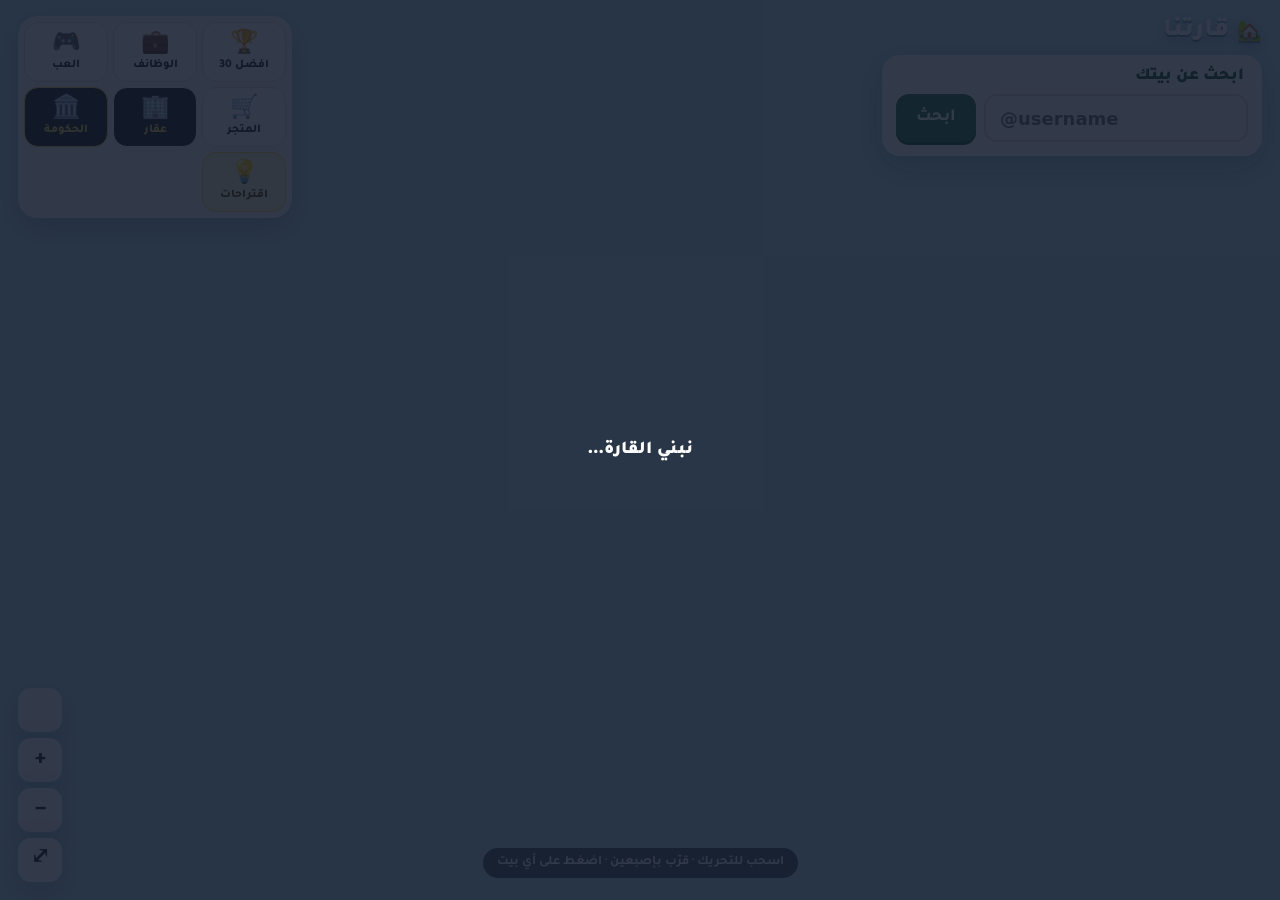
<file: index.html>
<!doctype html>
<html lang="ar" dir="rtl">
<head>
<meta charset="utf-8">
<meta name="viewport" content="width=device-width, initial-scale=1, viewport-fit=cover, maximum-scale=1">
<meta name="theme-color" content="#bfe6f5">
<title>قارتنا</title>
<link rel="preconnect" href="https://fonts.googleapis.com">
<link rel="preconnect" href="https://fonts.gstatic.com" crossorigin>
<link href="https://fonts.googleapis.com/css2?family=Tajawal:wght@500;700;800;900&display=swap" rel="stylesheet">
<link rel="stylesheet" href="./style.css">
<link rel="stylesheet" href="./motion.css">
<style>
  html, body { margin: 0; padding: 0; width: 100%; height: 100%; font-family: 'Tajawal', system-ui, sans-serif; background: #bfe6f5; overflow: hidden; }
  #scene { display: block; width: 100%; height: 100%; }
  .loading { position: fixed; inset: 0; background: rgba(15, 23, 42, 0.85); color: #fff; display: flex; align-items: center; justify-content: center; z-index: 9999; font-size: 18px; }
  .loading.hidden { display: none; }
  #debug-error-box { position: fixed; bottom: 12px; left: 12px; right: 12px; max-height: 40vh; overflow: auto; background: #fff; color: #991b1b; border: 2px solid #dc2626; border-radius: 10px; padding: 10px; font-family: monospace; font-size: 12px; white-space: pre-wrap; z-index: 10000; display: none; }
</style>

<script type="importmap">
{
  "imports": {
    "three": "https://esm.sh/three@0.169.0",
    "three/addons/": "https://esm.sh/three@0.169.0/examples/jsm/"
  }
}
</script>

<script>
(() => {
  function showErr(title, detail) {
    const box = document.getElementById("debug-error-box");
    if (!box) return;
    box.style.display = "block";
    box.textContent += (box.textContent ? "\n\n---\n\n" : "") + title + "\n" + detail;
  }

  window.addEventListener("error", (e) => {
    const loc = (e.filename || "") + (e.lineno ? ":" + e.lineno : "");
    const st = (e.error && e.error.stack) ? "\n" + e.error.stack : "";
    showErr("Error: " + (e.message || ""), loc + st);
  });
  window.addEventListener("unhandledrejection", (e) => {
    const r = e.reason;
    const msg = r && r.message ? r.message : String(r || "");
    const st = r && r.stack ? "\n" + r.stack : "";
    showErr("Promise Error:", msg + st);
  });

  const sampleNeighborhoods = [
    { id: "n1", name: "حي المعرة", title: "حي المعرة", kind: "town", x: 0, z: 0 },
    { id: "n2", name: "حي داريا", title: "حي داريا", kind: "town", x: 90, z: 20 },
    { id: "n3", name: "حي حنتوتين", title: "حي حنتوتين", kind: "town", x: -90, z: -20 }
  ];

  const samplePlots = [];
  const sampleResidents = [];
  const nbsIds = ["n1", "n2", "n3"];

  const cols = 15;
  const rows = 8;
  const spacing = 16;

  let idCounter = 1;
  for (let r = 0; r < rows; r++) {
    for (let c = 0; c < cols; c++) {
      const nb = nbsIds[(idCounter - 1) % nbsIds.length];
      const px = (c - Math.floor(cols / 2)) * spacing;
      const pz = (r - Math.floor(rows / 2)) * spacing;
      const rot = (c % 2 === 0) ? 0 : Math.PI;

      samplePlots.push([idCounter, idCounter, nb, px, pz, rot]);

      const isMain = idCounter === 1;
      const username = isMain ? "abu_yaqoub" : ("user_" + idCounter);
      const level = isMain ? 10 : (((idCounter - 1) % 10) + 1);
      const comments = isMain ? 60 : (level * 4);

      sampleResidents.push({
        p: idCounter,
        u: username,
        l: level,
        c: comments,
        k: idCounter <= 30 ? idCounter : 0,
        kc: 0,
        y: 0,
        pt: 0
      });

      idCounter++;
    }
  }

  const sampleRoads = [
    { pts: [[-140, -60], [0, -60], [140, -60]], w: 7, main: true, mouj: false, airport: false, port: false, park: false },
    { pts: [[-140, 0], [0, 0], [140, 0]], w: 6, main: false, mouj: false, airport: false, port: false, park: false },
    { pts: [[-140, 60], [0, 60], [140, 60]], w: 6, main: false, mouj: false, airport: false, port: false, park: false },
    { pts: [[0, -90], [0, 90]], w: 7, main: true, mouj: false, airport: false, port: false, park: false }
  ];

  const sampleRuler = {
    x: 0,
    z: -95,
    rot: 0,
    scale: 1,
    u: "abu_yaqoub"
  };

  const leaderboardList = sampleResidents.slice(0, 30).map((r, idx) => ({
    rank: idx + 1,
    username: r.u,
    name: r.u === "abu_yaqoub" ? "أبو يعقوب" : r.u,
    level: r.l,
    comments: r.c,
    plot: r.p
  }));

  const mockPayload = {
    ok: true,
    brandName: "قارتنا",
    c: { lotW: 10, lotD: 10 },
    count: sampleResidents.length,
    totalHouses: sampleResidents.length,
    neighborhoods: sampleNeighborhoods,
    nbs: sampleNeighborhoods,
    towns: sampleNeighborhoods,
    plots: samplePlots,
    roads: sampleRoads,
    residents: sampleResidents,
    villas: [],
    ruler: sampleRuler,
    civic: {
      board: { x: -40, z: -110, rot: 0 },
      hall: { x: 40, z: -110, rot: 0 },
      wall: { x0: -60, x1: 60, z0: -125, z1: -125 },
      mosque: { x: 0, z: -145, rot: 0, site: { x0: -25, x1: 25, z0: -25, z1: 25 } },
      army: { x0: -160, x1: -110, z0: -140, z1: -90 },
      airport: { x: -240, z: -220, rot: 0 },
      port: { x0: 140, x1: 260, z0: -260, z1: -200 },
      themepark: { x0: -220, x1: -100, z0: -260, z1: -200 }
    },
    mouj: {
      land: [[-90, -200], [90, -200], [90, -260], [-90, -260]],
      coast: [[-90, -260], [-30, -260], [30, -260], [90, -260]],
      x: 0,
      z: -230
    },
    houses: sampleResidents,
    leaderboard: leaderboardList,
    top: leaderboardList,
    estates: [],
    notices: [],
    floors: [],
    orders: [],
    army: { ok: true, units: [], forces: [] },
    catalog: { ok: true, items: [] },
    events: []
  };

  const origFetch = window.fetch.bind(window);
  window.fetch = async (input, init) => {
    const rawUrl = typeof input === "string" ? input : (input && input.url) || "";
    const path = rawUrl.split("?")[0];

    if (path.includes("/api/events")) {
      return new Response("retry: 60000\n\n", {
        status: 200,
        headers: { "Content-Type": "text/event-stream" }
      });
    }

    if (path.includes("/api/")) {
      return new Response(JSON.stringify(mockPayload), {
        status: 200,
        headers: { "Content-Type": "application/json" }
      });
    }

    return origFetch(input, init);
  };

  window.addEventListener("DOMContentLoaded", () => {
    setTimeout(() => {
      const l = document.getElementById("loading");
      if (l) l.classList.add("hidden");
    }, 3000);
  });
})();
</script>
</head>
<body>
<canvas id="scene" aria-label="خريطة القارة"></canvas>
<div id="labels"></div>
<div id="debug-error-box"></div>

<header class="top">
  <div class="brand"><span class="brand-mark">🏡</span><span id="brandName">قارتنا</span><span class="brand-count" id="brandCount"></span></div>
  <form id="searchForm" class="search" autocomplete="off">
    <label for="searchInput" class="search-label">ابحث عن بيتك</label>
    <div class="search-row">
      <input id="searchInput" type="text" inputmode="email" dir="ltr" placeholder="@username" autocapitalize="none" autocorrect="off" spellcheck="false" enterkeyhint="search" maxlength="31">
      <button type="submit">ابحث</button>
    </div>
    <p id="searchMsg" class="search-msg" role="status" hidden></p>
  </form>
</header>

<div class="fabs">
  <button id="lbToggle" class="fab" type="button" aria-controls="leaderboard" aria-expanded="false">🏆 <span>أفضل 30</span></button>
  <a class="fab fab-link fab-jobs more-item" href="./jobs.html">💼 <span>الوظائف</span></a>
  <a class="fab fab-link" href="./play.html">🎮 <span>العب</span></a>
  <a class="fab fab-link" href="./shop.html">🛒 <span>المتجر</span></a>
  <a class="fab fab-link fab-estate" href="./estate.html">🏢 <span>عقار</span></a>
  <a class="fab fab-link fab-gov more-item" href="./gov.html">🏛️ <span>الحكومة</span></a>
  <a class="fab fab-link fab-suggest more-item" href="./suggest.html">💡 <span>اقتراحات</span></a>
  <button id="moreBtn" class="fab fab-more" type="button" aria-expanded="false">☰ <span>المزيد</span></button>
</div>

<section id="how" class="panel how" hidden>
  <div class="panel-head"><h2>كيف يطلع بيتي؟</h2><button type="button" class="x" id="howClose" aria-label="إغلاق">✕</button></div>
  <ol class="how-steps">
    <li><b>تابع الحساب</b> وعلّق على أحد الريلات المشاركة، وينبني لك بيت <span class="num">Level 1</span> برقم وموقع ثابت.</li>
    <li><b>كل شخص جديد تمنشنه</b> في تعليقاتك يرقّي بيتك لفل واحد.</li>
    <li><b>٩ أشخاص مختلفين</b> يوصلونك القصر <span class="num">Level 10</span>، حتى لو كلهم في تعليق واحد.</li>
    <li>تكرار نفس الشخص ما يرقّي البيت، لكن <b>كل تعليق ينحسب</b> لك في قائمة أفضل 30.</li>
    <li>🪙 أول ما ينبني بيتك تاخذ <b><span class="num">1,500</span> عملة</b>، وكل لفل جديد يعطيك <b><span class="num">1,500</span> × رقم اللفل</b> (لفل 10 = <span class="num">15,000</span>). اصرفها في المتجر أو العقارات.</li>
    <li>🎡 <b>لف عجلة الحظ كل يوم</b> واربح لين <span class="num">25,000</span> عملة.</li>
    <li>بيتك يظهر هنا بعد اعتماد تعليقك. اكتب يوزرك في البحث وشوفه.</li>
  </ol>
  <div class="ladder" id="ladder"></div>
</section>
<div class="zoom">
  <button id="sndBtn" type="button"></button>
  <button id="zoomIn" type="button" aria-label="تقريب">+</button>
  <button id="zoomOut" type="button" aria-label="تبعيد">−</button>
  <button id="zoomAll" type="button" aria-label="كل الخريطة">⤢</button>
</div>

<aside id="leaderboard" class="panel lb" hidden>
  <div class="panel-head">
    <h2>🏆 أفضل 30 ساكنًا</h2>
    <button type="button" class="x" id="lbClose" aria-label="إغلاق">✕</button>
  </div>
  <p class="panel-sub">الترتيب حسب عدد التعليقات المعتمدة</p>
  <ol id="lbList"></ol>
</aside>

<section id="card" class="panel card" hidden aria-live="polite"></section>

<p id="hint" class="hint">اسحب للتحريك · قرّب بإصبعين · اضغط على أي بيت</p>
<div id="loading" class="loading">نبني القارة…</div>

<script type="module" src="./app.js"></script>
</body>
</html>
</file>
<file: style.css>
:root {
  --ink: #1f2a24;
  --muted: #5f6e66;
  --paper: #fffdf7;
  --line: #e7e0cf;
  --green: #2f7d4f;
  --green-d: #1f5c39;
  --gold: #d9a521;
  --red: #c8432f;
  --shadow: 0 10px 30px rgba(20, 50, 40, .22);
  --r: 18px;
}
* { box-sizing: border-box; }
html, body { margin: 0; height: 100%; overflow: hidden; background: #bfe6f5; color: var(--ink);
  font-family: 'Tajawal', 'Segoe UI', Tahoma, system-ui, sans-serif; -webkit-tap-highlight-color: transparent; }
button, input { font: inherit; color: inherit; }
button { cursor: pointer; }
#scene { position: fixed; inset: 0; width: 100%; height: 100%; display: block; touch-action: none; outline: none; }
#labels { position: fixed; inset: 0; pointer-events: none; overflow: hidden; }
.ltr { direction: ltr; unicode-bidi: isolate; font-family: 'Segoe UI', Roboto, system-ui, sans-serif; font-weight: 700; }
.num { font-family: 'Segoe UI', Roboto, system-ui, sans-serif; font-variant-numeric: tabular-nums; font-weight: 800; direction: ltr; unicode-bidi: isolate; }

/* ---------- الشريط العلوي ---------- */
.top { position: fixed; top: 0; inset-inline: 0; padding: calc(10px + env(safe-area-inset-top)) 12px 0; display: flex; flex-direction: column; gap: 8px; align-items: center; pointer-events: none; z-index: 5; }
.top > * { pointer-events: auto; }
.brand { display: flex; align-items: center; gap: 8px; font-weight: 900; font-size: 22px; color: #fff; text-shadow: 0 2px 0 rgba(20, 70, 60, .45), 0 4px 14px rgba(20, 70, 60, .35); }
.brand-mark { font-size: 20px; }
.brand-count { font-size: 12px; font-weight: 700; background: rgba(255, 255, 255, .9); color: var(--green-d); padding: 3px 9px; border-radius: 99px; text-shadow: none; }
.brand-count:empty { display: none; }
.search { width: min(440px, 100%); background: var(--paper); border-radius: var(--r); box-shadow: var(--shadow); padding: 10px 12px 12px; border: 2px solid #fff; }
.search-label { display: block; font-weight: 900; font-size: 17px; margin: 0 4px 7px; color: var(--green-d); }
.search-row { display: flex; gap: 8px; }
.search input { flex: 1; min-width: 0; height: 48px; border-radius: 13px; border: 2px solid var(--line); background: #fff; padding: 0 14px; font-size: 18px; font-weight: 700; font-family: 'Segoe UI', Roboto, system-ui, sans-serif; text-align: left; outline: none; }
.search input:focus { border-color: var(--green); box-shadow: 0 0 0 4px rgba(47, 125, 79, .16); }
.search button { height: 48px; padding: 0 20px; border: 0; border-radius: 13px; background: var(--green); color: #fff; font-weight: 800; font-size: 17px; box-shadow: 0 3px 0 var(--green-d); }
.search button:active { transform: translateY(2px); box-shadow: 0 1px 0 var(--green-d); }
.search-msg { margin: 9px 4px 0; font-size: 14.5px; font-weight: 700; color: var(--red); line-height: 1.6; }

/* ---------- أزرار عائمة ---------- */
.fab { position: fixed; z-index: 4; border: 2px solid #fff; background: var(--paper); border-radius: 99px; box-shadow: var(--shadow); font-weight: 800; font-size: 15px; height: 46px; padding: 0 16px; }
.fabs { position: fixed; z-index: 4; inset-inline-start: 12px; bottom: calc(14px + env(safe-area-inset-bottom)); display: flex; gap: 8px; }
.fabs .fab { position: static; }
.fab-how { background: #ffe9a6; }
.how { inset-inline: 10px; bottom: calc(10px + env(safe-area-inset-bottom)); padding: 14px 16px; z-index: 9; max-height: 80vh; overflow-y: auto; }
.how[hidden] { display: none; }
.how-steps { margin: 10px 0 12px; padding-inline-start: 22px; line-height: 1.75; font-size: 15px; font-weight: 500; }
.how-steps li { margin-bottom: 4px; }
.how-steps b { font-weight: 800; color: var(--green-d); }
.ladder { display: grid; grid-template-columns: 1fr 1fr; gap: 5px; }
.ladder div { background: #f6f1e3; border-radius: 10px; padding: 5px 9px; font-size: 13px; font-weight: 700; display: flex; gap: 7px; align-items: center; }
.ladder div:last-child { background: #ffe9a6; }
.ladder .num { color: var(--green-d); min-width: 18px; }
.share { margin-top: 10px; width: 100%; height: 42px; border-radius: 12px; border: 1.5px solid var(--line); background: #fff; font-weight: 800; font-size: 14px; }
.zoom { position: fixed; z-index: 4; inset-inline-end: 12px; bottom: calc(14px + env(safe-area-inset-bottom)); display: flex; flex-direction: column; gap: 6px; }
.zoom button { width: 44px; height: 44px; border-radius: 13px; border: 2px solid #fff; background: var(--paper); box-shadow: var(--shadow); font-size: 22px; font-weight: 800; line-height: 1; }

/* ---------- اللوحات ---------- */
.panel { position: fixed; z-index: 6; background: var(--paper); border: 2px solid #fff; box-shadow: var(--shadow); border-radius: 22px; }
.panel-head { display: flex; align-items: center; justify-content: space-between; gap: 10px; }
.panel h2 { margin: 0; font-size: 19px; font-weight: 900; }
.panel-sub { margin: 2px 0 10px; color: var(--muted); font-size: 13px; font-weight: 500; }
.x { width: 38px; height: 38px; border-radius: 50%; border: 0; background: #f0eadb; font-size: 15px; font-weight: 800; flex: none; }

.lb { inset-inline: 10px; bottom: calc(10px + env(safe-area-inset-bottom)); top: auto; max-height: 68vh; padding: 14px 14px 8px; display: flex; flex-direction: column; z-index: 8; }
.lb[hidden] { display: none; }
.lb ol { list-style: none; margin: 0; padding: 0 0 6px; overflow-y: auto; overscroll-behavior: contain; }
.lb li { margin: 0; }
.lb-row { width: 100%; display: grid; grid-template-columns: 34px 1fr auto auto; align-items: center; gap: 8px; padding: 9px 8px; border: 0; background: none; border-radius: 12px; text-align: start; border-bottom: 1px solid var(--line); }
.lb-row:hover, .lb-row:focus-visible { background: #f4efe1; outline: none; }
.lb-row.me { background: #e6f4ea; }
.lb-rank { font-size: 15px; text-align: center; color: var(--muted); }
.lb-rank.top3 { font-size: 20px; }
.lb-user { overflow: hidden; text-overflow: ellipsis; white-space: nowrap; font-size: 15.5px; text-align: left; }
.lb-house { font-size: 12.5px; color: var(--muted); font-weight: 700; white-space: nowrap; background: #f0eadb; padding: 3px 8px; border-radius: 99px; }
.lb-count { font-size: 16px; min-width: 40px; text-align: center; color: var(--green-d); white-space: nowrap; }
.lb-count small { font-family: 'Tajawal', sans-serif; font-weight: 700; font-size: 11px; color: var(--muted); margin-inline-start: 3px; }
.lb-empty { color: var(--muted); padding: 18px 6px; text-align: center; font-weight: 700; }

.card { inset-inline: 10px; bottom: calc(10px + env(safe-area-inset-bottom)); padding: 14px 16px 14px; z-index: 7; animation: rise .28s cubic-bezier(.2, .9, .3, 1.2); }
.card[hidden] { display: none; }
@keyframes rise { from { transform: translateY(24px); opacity: 0; } }
.card-top { display: flex; align-items: flex-start; gap: 12px; }
.lvl { flex: none; width: 58px; height: 58px; border-radius: 16px; background: linear-gradient(160deg, #3c9a62, #23653f); color: #fff; display: grid; place-content: center; text-align: center; line-height: 1; box-shadow: inset 0 -3px 0 rgba(0, 0, 0, .18); }
.lvl small { font-size: 10px; font-weight: 700; letter-spacing: .5px; font-family: 'Segoe UI', sans-serif; opacity: .9; }
.lvl b { font-size: 26px; font-family: 'Segoe UI', sans-serif; font-weight: 800; }
.lvl.max { background: linear-gradient(160deg, #f0c64a, #c68f12); }
.lvl.empty { background: #d8ceb6; color: #6b5d3f; font-size: 26px; }
.card-id { flex: 1; min-width: 0; }
.card-where { font-size: 13.5px; color: var(--muted); font-weight: 700; }
.card-user { font-size: 22px; line-height: 1.25; overflow: hidden; text-overflow: ellipsis; white-space: nowrap; text-align: right; }
.card-type { font-size: 15px; font-weight: 800; color: var(--green-d); }
.bar { display: grid; grid-template-columns: repeat(10, 1fr); gap: 3px; margin: 12px 0 10px; direction: ltr; }
.bar i { height: 8px; border-radius: 4px; background: #e9e2d0; }
.bar i.on { background: var(--green); }
.bar i.on:last-child { background: var(--gold); }
.stats { display: grid; grid-template-columns: 1fr 1fr; gap: 8px; }
.stat { background: #f6f1e3; border-radius: 14px; padding: 9px 12px; }
.stat b { display: block; font-size: 22px; line-height: 1.1; }
.stat span { font-size: 12.5px; color: var(--muted); font-weight: 700; }
.stat.goal { background: #fff4d2; }
.stat.goal.done { background: linear-gradient(160deg, #ffe9a6, #f6cf5a); }
.neigh { margin-top: 10px; display: flex; gap: 6px; align-items: center; overflow-x: auto; padding-bottom: 2px; scrollbar-width: none; }
.neigh::-webkit-scrollbar { display: none; }
.neigh-t { font-size: 13px; font-weight: 800; color: var(--muted); flex: none; }
.chip { flex: none; border: 1.5px solid var(--line); background: #fff; border-radius: 99px; padding: 5px 11px; font-size: 13px; white-space: nowrap; }
.chip small { color: var(--muted); font-family: 'Tajawal', sans-serif; font-weight: 700; margin-inline-start: 4px; }
.card-empty-t { font-size: 14.5px; color: var(--muted); font-weight: 700; margin: 10px 0 0; line-height: 1.7; }

/* ---------- ملصقات فوق الخريطة ---------- */
.tag { position: absolute; left: 0; top: 0; will-change: transform; white-space: nowrap; font-weight: 800; }
.tag-sel { background: #fff; border-radius: 99px; padding: 5px 12px; box-shadow: 0 4px 14px rgba(0, 0, 0, .28); font-size: 14px; border: 2px solid var(--gold); }
.tag-sel::after { content: ''; position: absolute; left: 50%; bottom: -8px; margin-left: -6px; border: 6px solid transparent; border-top-color: var(--gold); border-bottom: 0; }
.tag-ruler { background: linear-gradient(160deg, #3a2a08, #1f1705); color: #ffd866; border: 2px solid #d9a521; border-radius: 99px; padding: 4px 12px; font-size: 13.5px; box-shadow: 0 4px 14px rgba(0, 0, 0, .3); }
.tag-up { background: linear-gradient(160deg, #ffd95a, #f2a81d); color: #3a2a00; border-radius: 14px; padding: 7px 14px; font-size: 16px; box-shadow: 0 6px 18px rgba(0, 0, 0, .3); animation: pop 2.6s ease-out forwards; }
.tag-up b { font-family: 'Segoe UI', sans-serif; }
@keyframes pop { 0% { opacity: 0; scale: .4; } 12% { opacity: 1; scale: 1.15; } 20% { scale: 1; } 80% { opacity: 1; translate: 0 -26px; } 100% { opacity: 0; translate: 0 -40px; } }

.hint { position: fixed; z-index: 3; inset-inline: 0; bottom: calc(72px + env(safe-area-inset-bottom)); margin: 0 auto; width: fit-content; max-width: 92%; background: rgba(25, 45, 38, .72); color: #fff; font-size: 13px; font-weight: 700; padding: 7px 14px; border-radius: 99px; transition: opacity .6s; pointer-events: none; text-align: center; }
.hint.off { opacity: 0; }
.loading { position: fixed; inset: 0; display: grid; place-content: center; background: #bfe6f5; font-size: 22px; font-weight: 900; color: var(--green-d); z-index: 20; transition: opacity .5s; }
.loading.off { opacity: 0; pointer-events: none; }

/* ---------- شاشات عريضة ---------- */
@media (min-width: 900px) {
  .top { align-items: flex-start; padding: 16px 18px 0; }
  .brand { font-size: 26px; }
  .search { width: 380px; }
  .lb { inset-inline: auto 18px; top: 16px; bottom: 16px; width: 360px; max-height: none; }
  .fabs { inset-inline: auto 18px; top: 16px; bottom: auto; }
  body.lb-open .fabs { inset-inline-end: 396px; }
  .how { inset-inline: 18px auto; bottom: 18px; width: 420px; }
  .card { inset-inline: 18px auto; bottom: 18px; width: 400px; }
  .zoom { inset-inline-end: 18px; bottom: 18px; }
  body.lb-open .zoom { inset-inline-end: 396px; }
  .hint { bottom: 22px; }
}
@media (max-width: 899px) {
  body.has-card .fabs, body.has-card .zoom, body.has-card .hint, body.lb-open .hint { display: none; }
  .hint { bottom: calc(176px + env(safe-area-inset-bottom)); }
  .tag-sel { display: none; } /* البطاقة تعرض نفس المعلومة على الجوال */
  body.compact .brand { display: none; }
  body.compact .search-label { display: none; }
}
@media (prefers-reduced-motion: reduce) { .card, .tag-up { animation-duration: .01s; } }

/* المقطع التعريفي (?trailer=1): نعرض لوحة الإخراج 1080×1920 فقط */
body.trailer { background: #000; }
body.trailer > *:not(#trailerOut) { display: none !important; }
#trailerOut { position: fixed; inset: 0; margin: auto; height: 100vh; max-width: 100vw; aspect-ratio: 9 / 16; display: block; }

/* روابط العب والمتجر */
.fab-link { display: inline-flex; align-items: center; gap: 5px; text-decoration: none; color: var(--ink); }
.card-acts { display: grid; grid-template-columns: 1fr 1fr; gap: 8px; margin-top: 10px; }
.card-acts a { height: 44px; border-radius: 12px; display: flex; align-items: center; justify-content: center; font-weight: 900; font-size: 15px; text-decoration: none; }
.go-play { background: var(--green); color: #fff; box-shadow: 0 3px 0 var(--green-d); }
.go-shop { background: #ffe9a6; color: #5a4300; box-shadow: 0 3px 0 #d9b24a; }
.fab-estate { background: #1f2a24; color: #ffd84a; }
.fab-admin { background: linear-gradient(160deg, #7a1f2b, #4a121a) !important; color: #ffd84a !important; border-color: #ffd84a !important; }
.fabs .fab-admin[hidden] { display: none !important; }
.fab-mouj { background: #1d7fae; color: #fff; border-color: #bfe6f5; }
/* كل الأزرار ظاهرة بدون سحب: مربعات (أيقونة فوق، والاسم تحت).
   الجوال والتابلت: شريط تحت بعرض الشاشة · الكمبيوتر: شبكة 3×3 في الزاوية فوق */
.fabs { display: grid; gap: 5px; padding: 6px; border-radius: 20px; background: rgba(255,253,247,.94); box-shadow: var(--shadow); -webkit-backdrop-filter: blur(6px); backdrop-filter: blur(6px); }
@media (min-width: 900px) { .fabs { grid-template-columns: repeat(3, 84px); } }
@media (max-width: 899px) { .fabs { inset-inline: 8px; bottom: calc(8px + env(safe-area-inset-bottom)); grid-template-columns: repeat(auto-fit, minmax(62px, 1fr)); } }
@media all {
  .fabs .fab { height: 54px; padding: 2px 2px 0; cursor: pointer; border-radius: 14px; border-width: 1.5px; box-shadow: none; display: flex; flex-direction: column; align-items: center; justify-content: center; gap: 2px; font-size: 21px; line-height: 1; white-space: nowrap; min-width: 0; }
  .fabs .fab span { display: block; font-size: 11px; font-weight: 800; line-height: 1.15; max-width: 100%; overflow: hidden; text-overflow: ellipsis; }
  .fabs .fab[data-short] span { display: none; }
  .fabs .fab[data-short]::after { content: attr(data-short); font-size: 11px; font-weight: 800; line-height: 1.15; }
  .fabs .fab:not(.fab-estate):not(.fab-wheel):not(.fab-gov):not(.fab-mouj):not(.fab-how):not(.fab-suggest) { background: #fff; border-color: var(--line); }
}
@media (min-width: 900px) { .fabs .fab { height: 60px; font-size: 23px; } .fabs .fab span, .fabs .fab[data-short]::after { font-size: 12px; } }
.fab-more { display: none !important; }
@media (max-width: 899px) {
  .zoom { bottom: calc(196px + env(safe-area-inset-bottom)); }
  .hint { bottom: calc(148px + env(safe-area-inset-bottom)) !important; }
}
/* الجوال: صف واحد صغير (العب، المتجر، عقار، أفضل 30، المزيد) و«المزيد» يفتح الباقي فوقه */
@media (max-width: 520px) {
  .fabs { grid-template-columns: repeat(5, 1fr); gap: 4px; padding: 4px; border-radius: 16px; }
  .fabs .fab { height: 44px; font-size: 18px; border-radius: 12px; gap: 1px; }
  .fabs .fab span, .fabs .fab[data-short]::after { font-size: 10px; }
  .fabs .more-item { display: none; order: -1; }
  .fabs.open .more-item { display: flex; }
  .fab-more { display: flex !important; background: #1f2a24 !important; color: #fff; border-color: #1f2a24 !important; }
  .fabs.open .fab-more { background: #ffd84a !important; color: #2b1d00; }
  .zoom { bottom: calc(104px + env(safe-area-inset-bottom)); }
  .zoom button { width: 40px; height: 40px; font-size: 20px; }
  .hint { bottom: calc(62px + env(safe-area-inset-bottom)) !important; }
  .fabs.open ~ .zoom, body:has(.fabs.open) .zoom, body:has(.fabs.open) .hint { display: none; }
}
.fab-wheel { background: linear-gradient(160deg, #6b45b8, #3d2a7a); color: #ffd84a; border-color: #ffd84a; }
.fab-gov { background: #1f2a24; color: #ffd84a; border-color: #ffd84a; }
.fabs .fab:nth-child(6) { animation-delay: .5s; }
.fab-suggest { background: #fff6cf; color: #5a4300; border-color: #ffd84a; }
</file>
<file: motion.css>
/* الحركة والانسيابية: دخول القوائم واللوحات، تتابع العناصر، وضغطة الأزرار.
   نستخدم خصائص translate/scale المستقلة حتى ما تتعارض مع transform الموجود في العناصر. */
:root { --spring: cubic-bezier(.2, .9, .3, 1.25); --ease: cubic-bezier(.2, .8, .2, 1); }

@keyframes m-up { from { translate: 0 30px; scale: .97; opacity: 0; } }
@keyframes m-down { from { translate: 0 -18px; opacity: 0; } }
@keyframes m-side { from { translate: -30px 0; opacity: 0; } }
@keyframes m-fade { from { opacity: 0; } }
@keyframes m-pop { 0% { scale: .8; opacity: 0; } 60% { scale: 1.05; opacity: 1; } 100% { scale: 1; } }
@keyframes m-item { from { translate: 0 14px; opacity: 0; } }
@keyframes m-swap { from { translate: 0 10px; opacity: .35; } }
@keyframes m-bounce { 0% { scale: .3; opacity: 0; } 55% { scale: 1.2; opacity: 1; } 75% { scale: .92; } 100% { scale: 1; } }

/* تتابع: كل عنصر يتأخر حسب ترتيبه (--i) */
.stagger > *, .stagger-kids > * { animation: m-item .42s var(--ease) both; animation-delay: calc(var(--i, 0) * 38ms); }

/* ضغطة الأزرار */
.fab, .zoom button, .card-acts a, .share, .search button, .bar button, .bar a, .pill, .go, .paybtn, .item button, .tabs button,
.card button, .inv button, .sel button, .done a, .avs button, .chip, .lb-row, .sugg button, .nb li button, .act, .btn, .back, .snd {
  transition: scale .14s var(--ease), filter .14s;
}
.fab:active, .zoom button:active, .card-acts a:active, .share:active, .search button:active, .bar button:active, .bar a:active, .pill:active,
.go:active, .paybtn:active, .item button:active, .tabs button:active, .card button:active, .inv button:active, .sel button:active,
.done a:active, .avs button:active, .chip:active, .lb-row:active, .sugg button:active, .nb li button:active, .act:active, .btn:active, .back:active, .snd:active {
  scale: .94;
}

/* ---------- الخريطة ---------- */
.top .brand { animation: m-down .5s var(--ease) both .05s; }
.top .search { animation: m-down .55s var(--spring) both .12s; }
.fabs .fab { animation: m-up .5s var(--spring) both; }
.fabs .fab:nth-child(1) { animation-delay: .2s; } .fabs .fab:nth-child(2) { animation-delay: .26s; } .fabs .fab:nth-child(3) { animation-delay: .32s; }
.fabs .fab:nth-child(4) { animation-delay: .38s; } .fabs .fab:nth-child(5) { animation-delay: .44s; }
.zoom button { animation: m-pop .45s var(--spring) both; }
.zoom button:nth-child(2) { animation-delay: .06s; } .zoom button:nth-child(3) { animation-delay: .12s; } .zoom button:nth-child(4) { animation-delay: .18s; }
.card { animation: m-up .42s var(--spring) both; }
.card.re { animation: m-swap .32s var(--ease) both; }
.card .lvl { animation: m-bounce .55s var(--spring) both .08s; }
.card .bar i.on { animation: m-pop .3s var(--spring) both; }
.card .bar i:nth-child(2) { animation-delay: .03s; } .card .bar i:nth-child(3) { animation-delay: .06s; } .card .bar i:nth-child(4) { animation-delay: .09s; }
.card .bar i:nth-child(5) { animation-delay: .12s; } .card .bar i:nth-child(6) { animation-delay: .15s; } .card .bar i:nth-child(7) { animation-delay: .18s; }
.card .bar i:nth-child(8) { animation-delay: .21s; } .card .bar i:nth-child(9) { animation-delay: .24s; } .card .bar i:nth-child(10) { animation-delay: .27s; }
.card .stats, .card .neigh, .card .card-acts, .card .share, .card .card-empty-t { animation: m-item .4s var(--ease) both .12s; }
.how { animation: m-up .45s var(--spring) both; }
.how-steps li, .ladder div { animation: m-item .4s var(--ease) both; }
.how-steps li:nth-child(2) { animation-delay: .05s; } .how-steps li:nth-child(3) { animation-delay: .1s; } .how-steps li:nth-child(4) { animation-delay: .15s; } .how-steps li:nth-child(5) { animation-delay: .2s; }
.ladder div:nth-child(n) { animation-delay: calc(.2s + var(--i, 0) * 30ms); }
.lb { animation: m-up .45s var(--spring) both; }
@media (min-width: 900px) { .lb { animation-name: m-side; } }
.search-msg { animation: m-down .28s var(--ease) both; }

/* ---------- صفحة اللعب ---------- */
.enter .card { animation: m-up .55s var(--spring) both; }
.enter .avs button, .enter .feats div { animation: m-item .4s var(--ease) both; }
.enter .avs button:nth-child(2), .enter .feats div:nth-child(2) { animation-delay: .06s; }
.enter .avs button:nth-child(3), .enter .feats div:nth-child(3) { animation-delay: .12s; }
.enter .avs button:nth-child(4), .enter .feats div:nth-child(4) { animation-delay: .18s; }
.avs button[aria-pressed=true] { animation: m-pop .35s var(--spring); }
#game:not([hidden]) { animation: m-fade .45s var(--ease) both; }
.hud > * { animation: m-down .45s var(--spring) both; }
.hud > *:nth-child(2) { animation-delay: .06s; } .hud > *:nth-child(3) { animation-delay: .12s; }
.bar > * { animation: m-up .45s var(--spring) both; }
.bar > *:nth-child(2) { animation-delay: .05s; } .bar > *:nth-child(3) { animation-delay: .1s; } .bar > *:nth-child(4) { animation-delay: .15s; } .bar > *:nth-child(5) { animation-delay: .2s; }
.edit, .nb { animation: m-up .42s var(--spring) both; }
.inv button { animation: m-item .38s var(--ease) both; animation-delay: calc(var(--i, 0) * 40ms); }
.sel:not([hidden]) { animation: m-item .3s var(--ease) both; }
.act { animation: m-pop .38s var(--spring) both; }
.visit, .toast { animation: m-down .35s var(--spring) both; }

/* ---------- المتجر والعقار ---------- */
.wrap > header { animation: m-down .45s var(--ease) both; }
.wrap .box, .wrap .hero { animation: m-up .5s var(--spring) both .08s; }
.grid > .card { animation: none; } /* بطاقات العقار: الحركة بس مع التتابع */
.grid.stagger > * { animation: m-item .45s var(--ease) both; animation-delay: calc(var(--i, 0) * 40ms); }
.tabs.stagger button { animation: m-item .4s var(--ease) both; animation-delay: calc(var(--i, 0) * 35ms); }
.tabs button[aria-selected=true] { animation: m-pop .32s var(--spring) both; }
.lb ol.stagger li { animation: m-item .38s var(--ease) both; animation-delay: calc(var(--i, 0) * 30ms); }
.item .own { animation: m-pop .4s var(--spring) both; }
.done .big { display: inline-block; animation: m-bounce .7s var(--spring) both; }
.done h3, .done p, .done a { animation: m-item .45s var(--ease) both .2s; }

@media (prefers-reduced-motion: reduce) {
  *, *::before, *::after { animation-duration: .01ms !important; animation-delay: 0ms !important; transition-duration: .01ms !important; }
}
</file>
